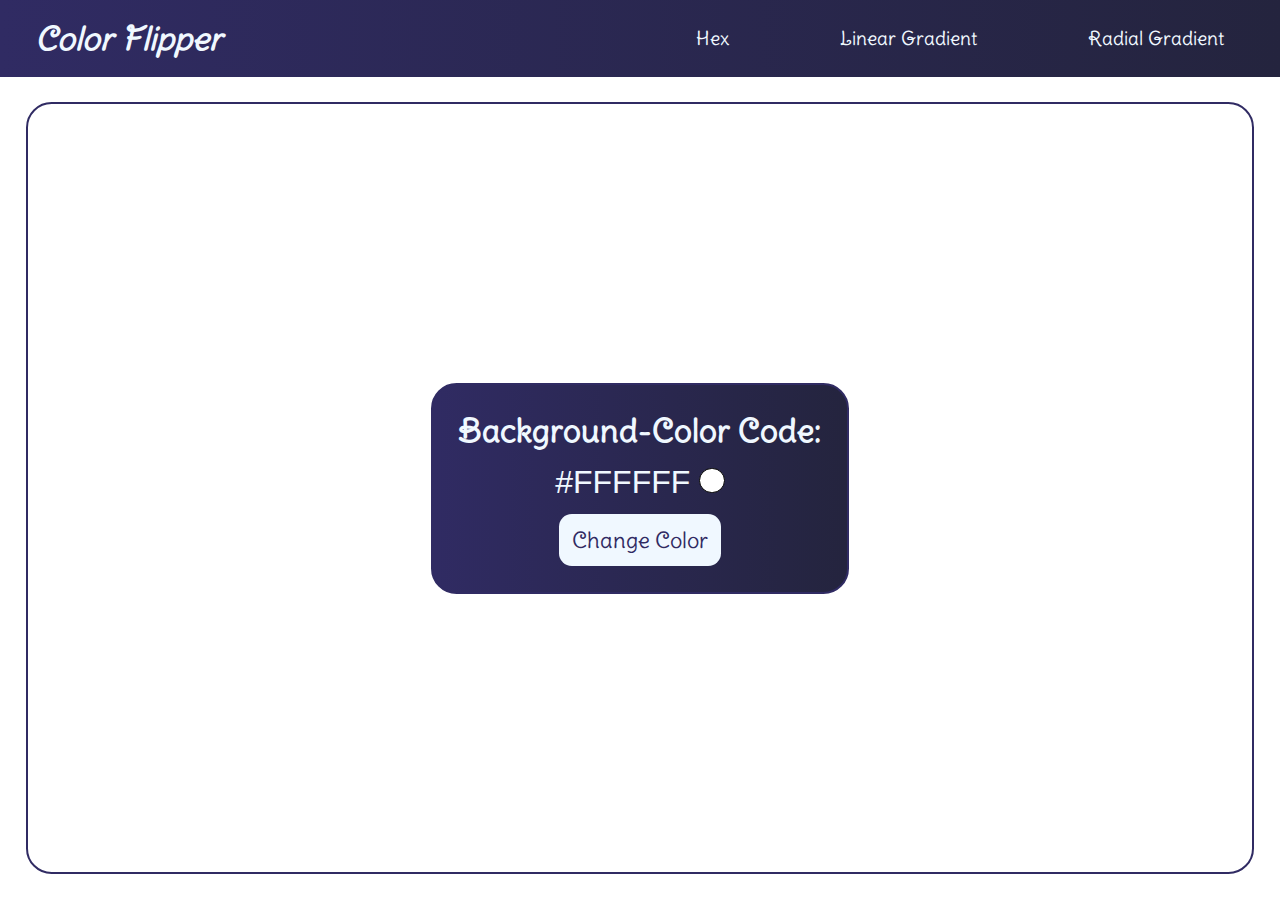
<file: Color flipper/Index.html>
<html lang="en">

<head>
    <meta charset="UTF-8">
    <meta name="viewport" content="width=device-width, initial-scale=1.0">

    <!--Font family style-->
    <link rel="preconnect" href="https://fonts.googleapis.com">
    <link rel="preconnect" href="https://fonts.gstatic.com" crossorigin>
    <link href="https://fonts.googleapis.com/css2?family=Delius+Swash+Caps&display=swap" rel="stylesheet">

    <!--Page style-->
    <link rel="stylesheet" href="Style.css">

    <link rel="icon" href="./icon.png">
    <title>Color Flipper</title>
</head>

<body id="body">

    <!--Nav Bar-->
    <header>
        <nav class="nav-bar" id="nav-bar">
            <h1>Color Flipper</h1>
            <ul class="nav-bar-contents">
                <li><a href="Index.html"><span>Hex</span></a></li>
                <li><a href="Linear.html"><span>Linear Gradient</span></a></li>
                <li><a href="Radial.html"><span>Radial Gradient</span></a></li>
            </ul>
        </nav>
    </header>

    <!--Hex color flipper-->
    <section class="bg-hex-display" id="bg-hex-display">
        <div class="bg-hex-value" id="bg-hex-value">
            <h2>Background-Color Code:</h2>
            <span>#FFFFFF&nbsp;<div></div></span>
            <button class="Change-btn-hex" id="Change-btn-hex"><span>Change Color</span></button>
        </div>
    </section>

    <!--Hex color flipper function-->
    <script src="Hex_function.js"></script>

</body>

</html>
</file>
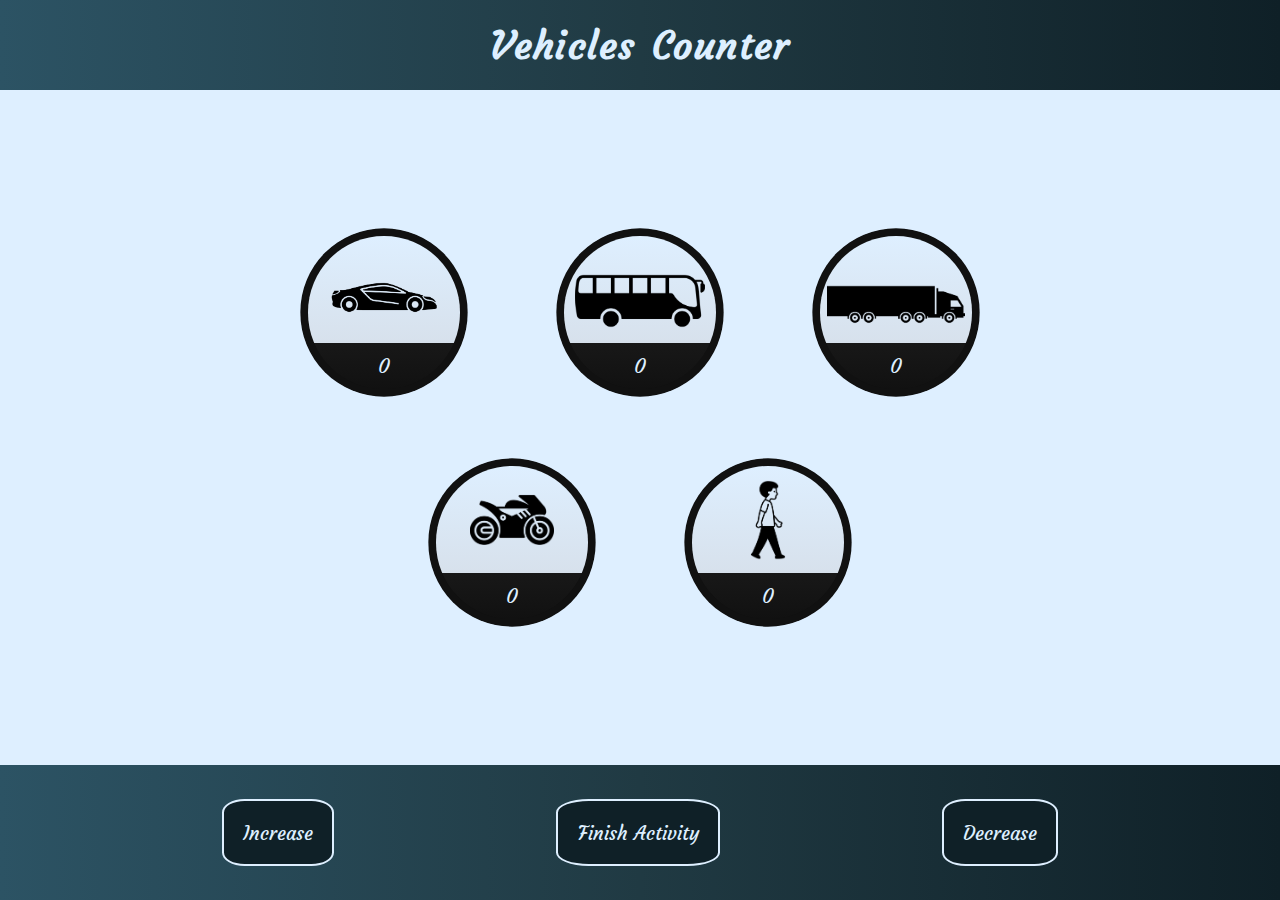
<file: Counter/Index.html>
<!DOCTYPE html>
<html lang="en">

<head>
    <meta charset="UTF-8">
    <meta name="viewport" content="width=device-width, initial-scale=1.0">

    <!--Font style-->
    <link rel="preconnect" href="https://fonts.googleapis.com">
    <link rel="preconnect" href="https://fonts.gstatic.com" crossorigin>
    <link href="https://fonts.googleapis.com/css2?family=Courgette&display=swap" rel="stylesheet">

    <!--Page styles-->
    <link rel="stylesheet" href="Style.css">

    <!--Icon for webpage-->
    <link rel="icon" href="./Images/Icon.png">
    <title>Counter</title>
</head>

<body>

    <!--Header displays the name of the app-->
    <header>
        <h1>Vehicles Counter</h1>
    </header>

    <!--Displays all the vehicles and its count-->
    <main>
        <div class="all-vehicles">
            <div class="container-outer" data-vehicle-selected="false" data-vehicle-type="car">
                <div class="container-inner" id="summa">
                    <div class="vehicle-type-display">
                        <img src="./Images/car_black.png" alt="car">
                    </div>
                    <div class="vehicle-count-display">
                        0
                    </div>
                </div>
                <svg xmlns="http://www.w3.org/2000/svg" version="1.1">
                    <defs>
                        <linearGradient id="Gradientgreen">
                            <stop offset="0%" stop-color="#1DB954" />
                            <stop offset="50%" stop-color="#57C84D" />
                            <stop offset="100%" stop-color="#50C878" />
                        </linearGradient>
                    </defs>
                    <circle cx="50%" cy="50%" r="7.5vw" stroke-linecap="round" />
                </svg>
            </div>
            <div class="container-outer" data-vehicle-selected="false" data-vehicle-type="bus">
                <div class="container-inner">
                    <div class="vehicle-type-display">
                        <img src="./Images/bus_black.png" alt="bus">
                    </div>
                    <div class="vehicle-count-display">
                        0
                    </div>
                </div>
                <svg xmlns="http://www.w3.org/2000/svg" version="1.1">
                    <defs>
                        <linearGradient id="Gradientgreen">
                            <stop offset="0%" stop-color="#1DB954" />
                            <stop offset="50%" stop-color="#57C84D" />
                            <stop offset="100%" stop-color="#50C878" />
                        </linearGradient>
                    </defs>
                    <circle cx="50%" cy="50%" r="7.5vw" stroke-linecap="round" />
                </svg>
            </div>
            <div class="container-outer" data-vehicle-selected="false" data-vehicle-type="truck">
                <div class="container-inner">
                    <div class="vehicle-type-display">
                        <img src="./Images/truck_black.png" alt="truck">
                    </div>
                    <div class="vehicle-count-display">
                        0
                    </div>
                </div>
                <svg xmlns="http://www.w3.org/2000/svg" version="1.1">
                    <defs>
                        <linearGradient id="Gradientgreen">
                            <stop offset="0%" stop-color="#1DB954" />
                            <stop offset="50%" stop-color="#57C84D" />
                            <stop offset="100%" stop-color="#50C878" />
                        </linearGradient>
                    </defs>
                    <circle cx="50%" cy="50%" r="7.5vw" stroke-linecap="round" />
                </svg>
            </div>
            <div class="container-outer" data-vehicle-selected="false" data-vehicle-type="bike">
                <div class="container-inner">
                    <div class="vehicle-type-display">
                        <img src="./Images/bike_black.png" alt="bike">
                    </div>
                    <div class="vehicle-count-display">
                        0
                    </div>
                </div>
                <svg xmlns="http://www.w3.org/2000/svg" version="1.1">
                    <defs>
                        <linearGradient id="Gradientgreen">
                            <stop offset="0%" stop-color="#1DB954" />
                            <stop offset="50%" stop-color="#57C84D" />
                            <stop offset="100%" stop-color="#50C878" />
                        </linearGradient>
                    </defs>
                    <circle cx="50%" cy="50%" r="7.5vw" stroke-linecap="round" />
                </svg>
            </div>
            <div class="container-outer" data-vehicle-selected="false" data-vehicle-type="man">
                <div class="container-inner">
                    <div class="vehicle-type-display">
                        <img src="./Images/man_black.png" alt="man">
                    </div>
                    <div class="vehicle-count-display">
                        0
                    </div>
                </div>
                <svg xmlns="http://www.w3.org/2000/svg" version="1.1">
                    <defs>
                        <linearGradient id="Gradientgreen">
                            <stop offset="0%" stop-color="#1DB954" />
                            <stop offset="50%" stop-color="#57C84D" />
                            <stop offset="100%" stop-color="#50C878" />
                        </linearGradient>
                    </defs>
                    <circle cx="50%" cy="50%" r="7.5vw" stroke-linecap="round" />
                </svg>
            </div>
        </div>
    </main>

    <!--Displays all the buttons-->
    <section class="all-buttons">
        <button class="button increase"><span>Increase</span></button>
        <button class="button reset"><span>Finish Activity</span></button>
        <button class="button decrease"><span>Decrease</span></button>
    </section>

    <!--Displays the table, which contains vehicle icon, vehicle name, and its count-->
    <section class="session-end-display">
        <table class="table">
            <tr>
                <th>
                    <h2>VEHICLE TYPE</h2>
                </th>
                <th>
                    <h2>VEHICLE NAME</h2>
                </th>
                <th>
                    <h2>VEHICLE COUNT</h2>
                </th>
            </tr>
            <tr class="vehicle-table-display">
                <td><img src="./Images/car_white.png" alt="" width="20%" height="auto"></td>
                <td>Car</td>
                <td>0</td>
            </tr>
            <tr class="vehicle-table-display">
                <td><img src="./Images/bus_white.png" alt="" width="25%" height="auto"></td>
                <td>Bus</td>
                <td>0</td>
            </tr>
            <tr class="vehicle-table-display">
                <td><img src="./Images/truck_white.png" alt="" width="25%" height="auto"></td>
                <td>Truck</td>
                <td>0</td>
            </tr>
            <tr class="vehicle-table-display">
                <td><img src="./Images/bike_white.png" alt="" width="15%" height="auto"></td>
                <td>Bike</td>
                <td>0</td>
            </tr>
            <tr class="vehicle-table-display">
                <td><img src="./Images/man_white.png" alt="" width="15%" height="auto"></td>
                <td>People</td>
                <td>0</td>
            </tr>
        </table>
        <button class="close-btn"><span>close</span></button>
    </section>
    <script src="function.js"></script>
</body>

</html>
</file>
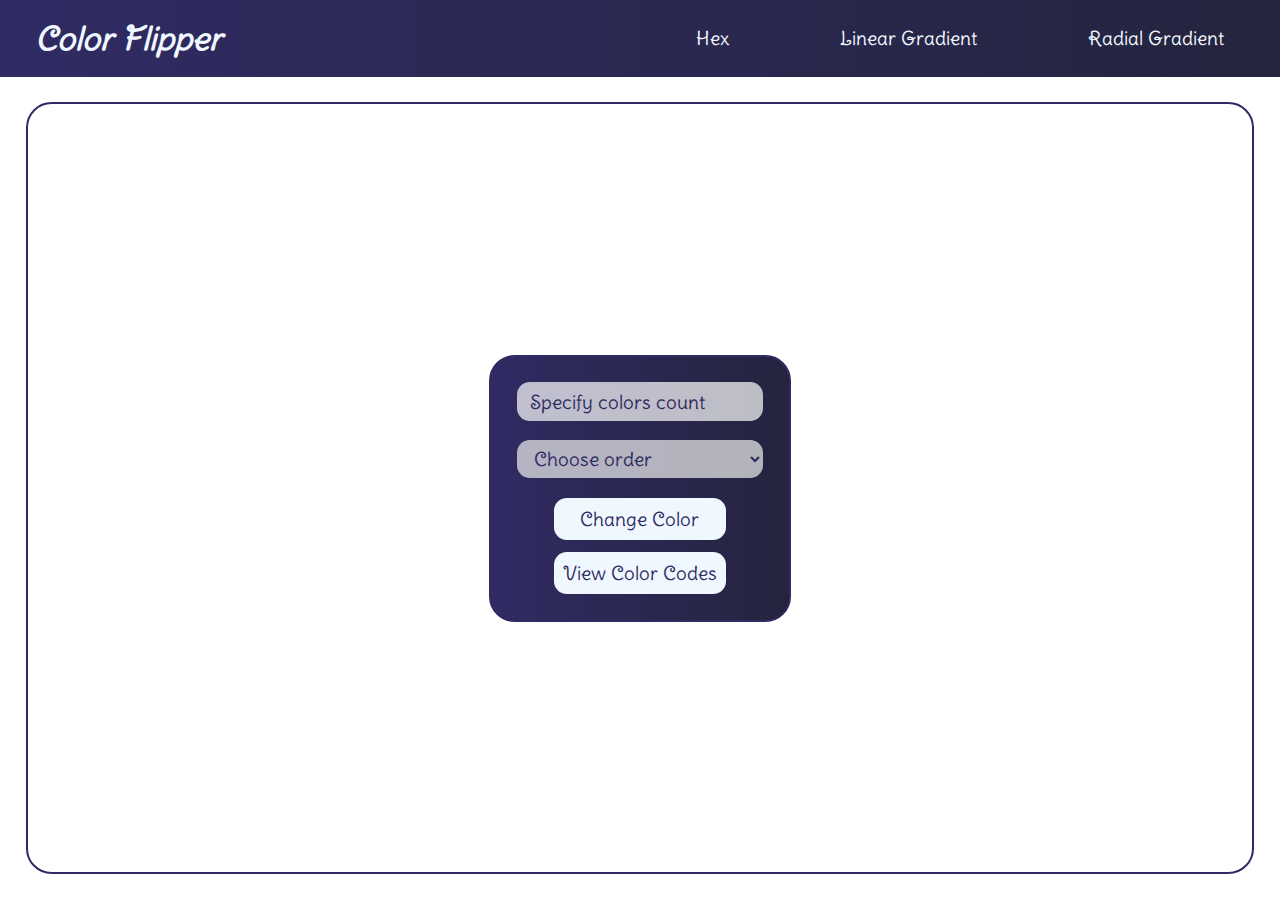
<file: Color flipper/Linear.html>
<html lang="en">

<head>
    <meta charset="UTF-8">
    <meta name="viewport" content="width=device-width, initial-scale=1.0">

    <!--Font family style-->
    <link rel="preconnect" href="https://fonts.googleapis.com">
    <link rel="preconnect" href="https://fonts.gstatic.com" crossorigin>
    <link href="https://fonts.googleapis.com/css2?family=Delius+Swash+Caps&display=swap" rel="stylesheet">

    <!--Page style-->
    <link rel="stylesheet" href="Style.css">
    <title>Color Flipper</title>
</head>

<body id="body">

    <!--Nav Bar-->
    <header>
        <nav class="nav-bar" id="nav-bar">
            <h1>Color Flipper</h1>
            <ul class="nav-bar-contents">
                <li><a href="Index.html"><span>Hex</span></a></li>
                <li><a href="Linear.html"><span>Linear Gradient</span></a></li>
                <li><a href="Radial.html"><span>Radial Gradient</span></a></li>
            </ul>
        </nav>
    </header>

    <!--Linear gradient color flipper-->
    <section class="bg-lin-display" id="bg-lin-display">
        <div class="bg-lin-value" id="bg-lin-value">
            <div class="input-field-lin">
                <input class="colors-count-lin" id="colors-count-lin" type="number" placeholder="Specify colors count">
                <span id="lin-err-msg-1"></span>
                <select name="order" class="colors-order-lin" id="colors-order-lin">
                    <option value="" selected disabled hidden>Choose order</option>
                    <option value="to right">Left to Right</option>
                    <option value="to left">Right to Left</option>
                    <option value="to bottom">Top to Bottom</option>
                    <option value="to top">Bottom to Top</option>
                </select><span id="lin-err-msg-2"></span>
            </div>
            <button class="Change-btn-lin" id="Change-btn-lin"><span>Change Color</span></button>
            <button class="Change-btn-lin" id="view-btn-lin"><span>View Color Codes</span></button>
        </div>
    </section>

    <!--Linear gradient color display-->
    <section class="display-codes-lin" id="display-codes-lin">
        <h2>Background-Color Code:</h2>
        <div class="codes-div-lin" id="codes-div-lin">
            <span>None</span>
        </div>
        <button class="Change-btn-lin" id="close-btn-lin"><span>Close</span></button>
    </section>

    <!--Linear gradient color flipper function-->
    <script src="Linear_function.js"></script>

</body>

</html>
</file>
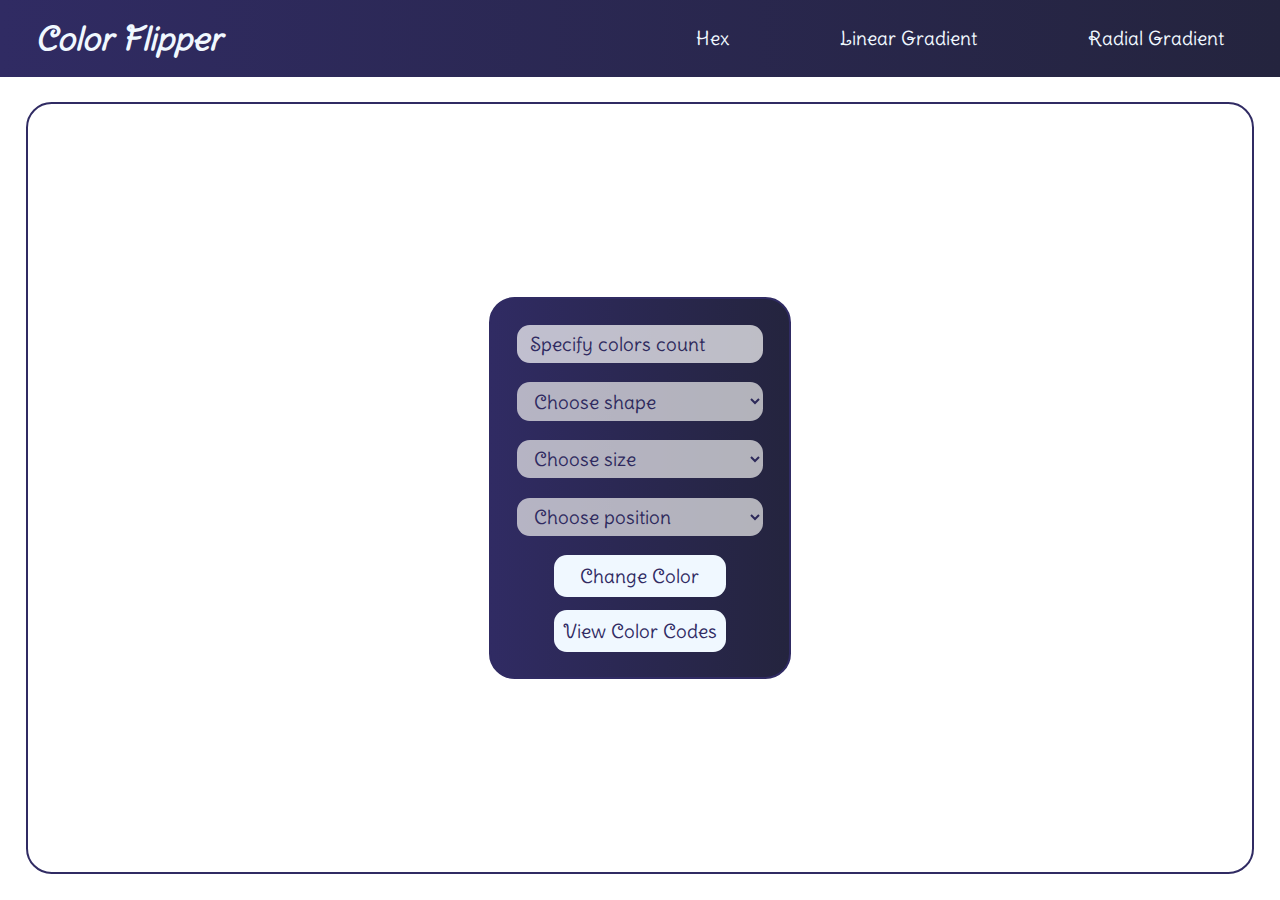
<file: Color flipper/Radial.html>
<html lang="en">

<head>
    <meta charset="UTF-8">
    <meta name="viewport" content="width=device-width, initial-scale=1.0">

    <!--Font family style-->
    <link rel="preconnect" href="https://fonts.googleapis.com">
    <link rel="preconnect" href="https://fonts.gstatic.com" crossorigin>
    <link href="https://fonts.googleapis.com/css2?family=Delius+Swash+Caps&display=swap" rel="stylesheet">

    <!--Page style-->
    <link rel="stylesheet" href="Style.css">
    <title>Color Flipper</title>
</head>

<body>

    <!--Nav Bar-->
    <header>
        <nav class="nav-bar" id="nav-bar">
            <h1>Color Flipper</h1>
            <ul class="nav-bar-contents">
                <li><a href="Index.html"><span>Hex</span></a></li>
                <li><a href="Linear.html"><span>Linear Gradient</span></a></li>
                <li><a href="Radial.html"><span>Radial Gradient</span></a></li>
            </ul>
        </nav>
    </header>

    <!--Radial gradient color flipper-->
    <section class="bg-rad-display" id="bg-rad-display">
        <div class="bg-rad-value" id="bg-rad-value">
            <div class="input-field-rad">
                <input class="colors-count-rad" id="colors-count-rad" type="number" placeholder="Specify colors count">
                <span id="rad-err-msg-1"></span>

                <select name="order" class="colors-shape-rad" id="colors-shape-rad">
                    <option value="" selected disabled hidden>Choose shape</option>
                    <option value="circle">Circle</option>
                    <option value="ellipse">Ellipse</option>
                </select><span id="rad-err-msg-2"></span>

                <select name="order" class="colors-shape-rad" id="colors-size-rad">
                    <option value="" selected disabled hidden>Choose size</option>
                    <option value="farthest-corner">Farthest corner</option>
                    <option value="closest-side">Closest side</option>
                    <option value="closest-corner">Closest corner</option>
                    <option value="farthest-side">Farthest side</option>
                </select><span id="rad-err-msg-3"></span>

                <select name="order" class="colors-shape-rad" id="colors-position-rad">
                    <option value="" selected disabled hidden>Choose position</option>
                    <option value="at center">Center</option>
                    <option value="at top">Top</option>
                    <option value="at bottom">Bottom</option>
                    <option value="at left">Left</option>
                    <option value="at right">Right</option>
                    <option value="at top left">Top left</option>
                    <option value="at top right">Top right</option>
                    <option value="at bottom left">Bottom left</option>
                    <option value="at bottom right">Bottom right</option>
                </select><span id="rad-err-msg-4"></span>
            </div>
            <button class="Change-btn-rad" id="Change-btn-rad"><span>Change Color</span></button>
            <button class="Change-btn-rad" id="view-btn-rad"><span>View Color Codes</span></button>
        </div>
    </section>

    <!--Radial gradient color display-->
    <section class="display-codes-rad" id="display-codes-rad">
        <h2>Background-Color Code:</h2>
        <div class="codes-div-rad" id="codes-div-rad">
            <span>None</span>
        </div>
        <button class="Change-btn-rad" id="close-btn-rad"><span>Close</span></button>
    </section>

    <!--Linear gradient color flipper function-->
    <script src="Radial_function.js"></script>
</body>

</html>
</file>
<file: Color flipper/Style.css>
/* Common styling for all pages*/
* {
    margin: 0px;
    padding: 0px;
    box-sizing: border-box;
    font-family: "Delius Swash Caps", serif;
}

body {
    overflow: hidden;
}

header {
    position: sticky;
    top: 0%;
    left: 0%;
}

header {
    height: 6vw;
    background-image: linear-gradient(to right, #302b63, #24243e);
    color: aliceblue;
}

.nav-bar {
    display: flex;
    height: inherit;
    justify-content: space-between;
}

.nav-bar>h1 {
    width: 20vw;
    display: flex;
    justify-content: center;
    align-items: center;
    font-style: italic;
    font-size: 2.5vw;
}

.nav-bar-contents {
    width: 50vw;
    display: flex;
    list-style-type: none;
    justify-content: space-around;
    align-items: center;
    font-size: 1.5vw;
}

.nav-bar-contents>li>a {
    text-decoration: none;
    color: inherit;
    position: relative;
    display: block;
    overflow: hidden;
    padding: 0.5vw;
}

.nav-bar-contents>li>a>span {
    position: relative;
    z-index: 1;
}

.nav-bar-contents>li>a::before {
    content: '';
    width: 100%;
    height: 50%;
    left: 0%;
    top: -60%;
    background-color: aliceblue;
    position: absolute;
    border-radius: 50% 50% 0% 0%;
    z-index: 0;
}

.nav-bar-contents>li>a::after {
    content: '';
    width: 100%;
    height: 50%;
    left: 0%;
    bottom: -60%;
    background-color: aliceblue;
    position: absolute;
    border-radius: 0% 0% 50% 50%;
    z-index: 0;
}

.nav-bar-contents>li:hover, .nav-bar-contents>li:focus-within {
    color: #24243e;
    text-shadow: 0px 0px 0.5px #302b63;
    transition: color 0.1s ease-out 0.1s;
}

.nav-bar-contents>li>a:hover::before, .nav-bar-contents>li>a:focus::before {
    top: 0%;
    transition: top 0.2s ease-out;
}

.nav-bar-contents>li>a:hover::after, .nav-bar-contents>li>a:focus::after {
    bottom: 0%;
    transition: bottom 0.2s ease-out;
}




/* Styling for Hex color flipper*/
.bg-hex-display {
    margin: 2vw;
    width: 96vw;
    height: calc(100vh - 10vw);
    background-color: #ffffff;
    border: 2px solid #302b63;
    border-radius: 2vw;
    display: flex;
    flex-direction: column;
    justify-content: center;
    align-items: center;
}

.bg-hex-value {
    display: flex;
    justify-content: center;
    align-items: center;
    flex-direction: column;
    gap: 1vw;
    background-image: linear-gradient(to right, #302b63, #24243e);
    border: 2px solid #302b63;
    border-radius: 2vw;
    padding: 2vw;
    color: aliceblue;
}

.bg-hex-value>h2 {
    font-size: 2.5vw;
}

.bg-hex-value>span {
    font-size: 2.5vw;
    font-family: 'Franklin Gothic Medium', 'Arial Narrow', Arial, sans-serif;
}

.bg-hex-value>span>div {
    width: 2vw;
    height: 2vw;
    display: inline-block;
    background-color: #ffffff;
    border-radius: 100%;
    border: 1px solid black;
}

.Change-btn-hex {
    position: relative;
    padding: 1vw;
    border: 1px aliceblue;
    outline: none;
    font-size: 1.7vw;
    border-radius: 1vw;
    background-color: aliceblue;
    overflow: hidden;
    color: #302b63;
}

.Change-btn-hex>span {
    position: relative;
    z-index: 1;
}

.Change-btn-hex::before {
    content: '';
    position: absolute;
    top: -30%;
    left: -10%;
    width: 0%;
    height: 300%;
    background-color: #302b63;
    border-radius: 100%;
}

.Change-btn-hex::after {
    content: '';
    position: absolute;
    top: -30%;
    right: -10%;
    width: 0%;
    height: 300%;
    background-color: #302b63;
    border-radius: 100%;
}

.Change-btn-hex:hover::before, .Change-btn-hex:focus::before {
    animation: btn-hover 0.3s ease-in-out forwards;
}

.Change-btn-hex:hover::after, .Change-btn-hex:focus::after {
    animation: btn-hover 0.3s ease-in-out forwards;
}

.Change-btn-hex:hover, .Change-btn-hex:focus {
    transition: color 0.1s ease-out 0.1s;
    color: aliceblue;
    box-shadow: 0px 0px 5px aliceblue;
}

@keyframes btn-hover {
    0% {
        width: 0%;
        height: 150%;
    }

    100% {
        width: 100%;
        height: 150%;
    }
}




/* Styling for Linear gradient color flipper*/
.bg-lin-display {
    margin: 2vw;
    width: 96vw;
    height: calc(100vh - 10vw);
    background-color: #ffffff;
    border: 2px solid #302b63;
    border-radius: 2vw;
    display: flex;
    flex-direction: column;
    justify-content: center;
    align-items: center;
}

.bg-lin-value {
    display: flex;
    justify-content: space-between;
    align-items: center;
    flex-direction: column;
    gap: 1vw;
    background-image: linear-gradient(to right, #302b63, #24243e);
    border: 2px solid #302b63;
    border-radius: 2vw;
    padding: 2vw;
    color: aliceblue;
}

.Change-btn-lin {
    width: 70%;
    position: relative;
    padding: 0.7vw;
    border: 1px aliceblue;
    outline: none;
    font-size: 1.5vw;
    border-radius: 1vw;
    background-color: aliceblue;
    overflow: hidden;
    color: #302b63;
}

.Change-btn-lin>span {
    position: relative;
    z-index: 1;
    white-space: nowrap;
}

.Change-btn-lin::before {
    content: '';
    position: absolute;
    top: -30%;
    left: -10%;
    width: 0%;
    height: 300%;
    background-color: #302b63;
    border-radius: 100%;
}

.Change-btn-lin::after {
    content: '';
    position: absolute;
    top: -30%;
    right: -10%;
    width: 0%;
    height: 300%;
    background-color: #302b63;
    border-radius: 100%;
}

.Change-btn-lin:hover::before, .Change-btn-lin:focus::before {
    animation: btn-hover 0.3s ease-in-out forwards;
}

.Change-btn-lin:hover::after, .Change-btn-lin:focus::after {
    animation: btn-hover 0.3s ease-in-out forwards;
}

.Change-btn-lin:hover, .Change-btn-lin:focus {
    transition: color 0.1s ease-out 0.1s;
    color: aliceblue;
    box-shadow: 0px 0px 5px aliceblue;
}

@keyframes btn-hover {
    0% {
        width: 0%;
        height: 150%;
    }

    100% {
        width: 100%;
        height: 150%;
    }
}

.input-field-lin {
    display: flex;
    flex-direction: column;
    width: 100%;
    gap: 1vw;
}

.colors-count-lin {
    width: 100%;
    height: 3vw;
    border: none;
    border-radius: 1vw;
    padding: 1vw;
    padding-right: 3vw;
    font-size: 1.5vw;
    color: #302b63;
    opacity: 70%;
    transition: opacity 0.3s;
}

:is(.colors-count-lin, .colors-order-lin)+span {
    color: tomato;
    margin-top: -0.5vw;
    height: fit-content;
    width: fit-content;
}

:is(.colors-count-lin, .colors-order-lin):focus {
    outline: 0;
    opacity: 100%;
    transition: opacity 0.3s;
}

.colors-order-lin{
    width: 100%;
    height: 3vw;
    border: none;
    border-radius: 1vw;
    padding-left: 1vw;
    font-size: 1.5vw;
    color: #302b63;
    opacity: 70%;
    transition: opacity 0.3s;
}

.colors-count-lin::placeholder {
    font-size: 1.5vw;
    color: #302b63;
}

/* Chrome, Safari, Edge, Opera */
input::-webkit-outer-spin-button,
input::-webkit-inner-spin-button {
    -webkit-appearance: none;
    margin: 0;
}

/* Firefox */
input[type=number] {
    -moz-appearance: textfield;
}

.display-codes-lin {
    width: 100vw;
    height: 100vh;
    background-color: aliceblue;
    z-index: 2;
    position: fixed;
    top: 0%;
    left: 0%;
    display: none;
    flex-direction: column;
    justify-content: center;
    align-items: center;
}

.display-codes-lin>h2 {
    width: 40vw;
    font-size: 2.5vw;
    padding: 1vw;
    color: aliceblue;
    text-align: center;
    border-radius: 1vw 1vw 0vw 0vw;
    border: 2px solid #24243e;
    background-color: #302b63;
}

.codes-div-lin {
    width: 40vw;
    max-height: 40vh;
    overflow-y: auto;
    display: flex;
    flex-direction: column;
    background-color: #302b63;
    border-radius: 0vw 0vw 1vw 1vw;
    border: 2px solid #24243e;
}


.codes-div-lin>span {
    font-size: 2.5vw;
    padding: 0.5vw;
    font-family: 'Franklin Gothic Medium', 'Arial Narrow', Arial, sans-serif;
    text-align: center;
    background-color: rgba(240, 248, 255, 0.50);
}

.codes-div-lin>span>div {
    width: 2vw;
    height: 2vw;
    display: inline-block;
    border-radius: 100%;
    border: 1px solid black;
}

/* Hide scrollbar for Chrome, Safari and Opera */
.codes-div-lin::-webkit-scrollbar {
    display: none;
}

/* Hide scrollbar for IE, Edge and Firefox */
.codes-div-lin {
    -ms-overflow-style: none;
    /* IE and Edge */
    scrollbar-width: none;
    /* Firefox */
}

#close-btn-lin {
    margin-top: 1vw;
    width: 20vw;
}




/* Styling for Radial gradient color flipper*/
.bg-rad-display {
    margin: 2vw;
    width: 96vw;
    height: calc(100vh - 10vw);
    background-color: #ffffff;
    border: 2px solid #302b63;
    border-radius: 2vw;
    display: flex;
    flex-direction: column;
    justify-content: center;
    align-items: center;
}

.bg-rad-value {
    display: flex;
    justify-content: space-between;
    align-items: center;
    flex-direction: column;
    gap: 1vw;
    background-image: linear-gradient(to right, #302b63, #24243e);
    border: 2px solid #302b63;
    border-radius: 2vw;
    padding: 2vw;
    color: aliceblue;
}

.Change-btn-rad {
    width: 70%;
    position: relative;
    padding: 0.7vw;
    border: 1px aliceblue;
    outline: none;
    font-size: 1.5vw;
    border-radius: 1vw;
    background-color: aliceblue;
    overflow: hidden;
    color: #302b63;
}

.Change-btn-rad>span {
    position: relative;
    z-index: 1;
    white-space: nowrap;
}

.Change-btn-rad::before {
    content: '';
    position: absolute;
    top: -30%;
    left: -10%;
    width: 0%;
    height: 300%;
    background-color: #302b63;
    border-radius: 100%;
}

.Change-btn-rad::after {
    content: '';
    position: absolute;
    top: -30%;
    right: -10%;
    width: 0%;
    height: 300%;
    background-color: #302b63;
    border-radius: 100%;
}

.Change-btn-rad:hover::before, .Change-btn-rad:focus::before {
    animation: btn-hover 0.3s ease-in-out forwards;
}

.Change-btn-rad:hover::after, .Change-btn-rad:focus::after {
    animation: btn-hover 0.3s ease-in-out forwards;
}

.Change-btn-rad:hover, .Change-btn-rad:focus {
    transition: color 0.1s ease-out 0.1s;
    color: aliceblue;
    box-shadow: 0px 0px 5px aliceblue;
}

@keyframes btn-hover {
    0% {
        width: 0%;
        height: 150%;
    }

    100% {
        width: 100%;
        height: 150%;
    }
}

.input-field-rad {
    display: flex;
    flex-direction: column;
    width: 100%;
    gap: 1vw;
}

.colors-count-rad {
    width: 100%;
    height: 3vw;
    border: none;
    border-radius: 1vw;
    padding: 1vw;
    padding-right: 3vw;
    font-size: 1.5vw;
    color: #302b63;
    opacity: 70%;
    transition: opacity 0.3s;
}

:is(.colors-count-rad, .colors-shape-rad)+span {
    color: tomato;
    margin-top: -0.5vw;
    height: fit-content;
    width: fit-content;
}

:is(.colors-count-rad, .colors-shape-rad):focus {
    outline: 0;
    opacity: 100%;
    transition: opacity 0.3s;
}

.colors-shape-rad {
    width: 100%;
    height: 3vw;
    border: none;
    border-radius: 1vw;
    padding-left: 1vw;
    font-size: 1.5vw;
    color: #302b63;
    opacity: 70%;
    transition: opacity 0.3s;
}

.colors-count-rad::placeholder {
    font-size: 1.5vw;
    color: #302b63;
}

/* Chrome, Safari, Edge, Opera */
input::-webkit-outer-spin-button,
input::-webkit-inner-spin-button {
    -webkit-appearance: none;
    margin: 0;
}

/* Firefox */
input[type=number] {
    -moz-appearance: textfield;
}

.display-codes-rad {
    width: 100vw;
    height: 100vh;
    background-color: aliceblue;
    z-index: 2;
    position: fixed;
    top: 0%;
    left: 0%;
    display: none;
    flex-direction: column;
    justify-content: center;
    align-items: center;
}

.display-codes-rad>h2 {
    width: 40vw;
    font-size: 2.5vw;
    padding: 1vw;
    color: aliceblue;
    text-align: center;
    border-radius: 1vw 1vw 0vw 0vw;
    border: 2px solid #24243e;
    background-color: #302b63;
}

.codes-div-rad {
    width: 40vw;
    max-height: 40vh;
    overflow-y: auto;
    display: flex;
    flex-direction: column;
    background-color: #302b63;
    border-radius: 0vw 0vw 1vw 1vw;
    border: 2px solid #24243e;
}


.codes-div-rad>span {
    font-size: 2.5vw;
    padding: 0.5vw;
    font-family: 'Franklin Gothic Medium', 'Arial Narrow', Arial, sans-serif;
    text-align: center;
    background-color: rgba(240, 248, 255, 0.50);
}

.codes-div-rad>span>div {
    width: 2vw;
    height: 2vw;
    display: inline-block;
    border-radius: 100%;
    border: 1px solid black;
}

/* Hide scrollbar for Chrome, Safari and Opera */
.codes-div-rad::-webkit-scrollbar {
    display: none;
}

/* Hide scrollbar for IE, Edge and Firefox */
.codes-div-rad {
    -ms-overflow-style: none;
    /* IE and Edge */
    scrollbar-width: none;
    /* Firefox */
}

#close-btn-rad {
    margin-top: 1vw;
    width: 20vw;
}




/* Styling for mobile devices (potrait) */
@media screen and (orientation:portrait){

    header {
        width: 100vw;
        height: 8vh;
        background-image: linear-gradient(to right, #302b63, #24243e);
        color: aliceblue;
    }
    
    .nav-bar {
        display: flex;
        height: inherit;
        justify-content: space-between;
    }
    
    .nav-bar>h1 {
        width: 20vh;
        display: flex;
        justify-content: center;
        align-items: center;
        font-style: italic;
        font-size: 1.5vh;
    }
    
    .nav-bar-contents {
        width: 35vh;
        display: flex;
        list-style-type: none;
        justify-content: space-around;
        align-items: center;
        font-size: 1.2vh;
    }
    
    .nav-bar-contents>li>a {
        text-decoration: none;
        color: inherit;
        position: relative;
        display: block;
        overflow: hidden;
        padding: 0.3vh;
        z-index: 0;
    }


    .nav-bar-contents>li>a>span {
        color: aliceblue;
        position: static;
        z-index: 0;
    }
    
    .nav-bar-contents>li>a::before {
        display: none;
    }
    
    .nav-bar-contents>li>a::after {
        display: none;
    }


    .nav-bar-contents>li:hover, .nav-bar-contents>li:focus {
        opacity: 70%;
        color: aliceblue;
    }
    .nav-bar-contents>li>a:hover::before, .nav-bar-contents>li>a:focus::before {
        transition: none;
    }
    
    .nav-bar-contents>li>a:hover::after, .nav-bar-contents>li>a:focus::after {
        transition: none;
    }
    

    
    
    
    
    /* Styling for Hex color flipper*/
    .bg-hex-display {
        margin: 2vw;
        width: 96vw;
        height: calc(100dvh - 8vh - 4vw);
        background-color: #ffffff;
        border: 2px solid #302b63;
        border-radius: 2vw;
        display: flex;
        flex-direction: column;
        justify-content: center;
        align-items: center;
    }
    
    .bg-hex-value {
        display: flex;
        justify-content: center;
        align-items: center;
        flex-direction: column;
        gap: 2vh;
        background-image: linear-gradient(to right, #302b63, #24243e);
        border: 2px solid #302b63;
        border-radius: 2vw;
        padding: 2vw;
        color: aliceblue;
    }
    
    .bg-hex-value>h2 {
        font-size: 2.5vh;
    }
    
    .bg-hex-value>span {
        font-size: 2.5vh;
        font-family: 'Franklin Gothic Medium', 'Arial Narrow', Arial, sans-serif;
    }
    
    .bg-hex-value>span>div {
        width: 2vh;
        height: 2vh;
        display: inline-block;
        background-color: #ffffff;
        border-radius: 100%;
        border: 1px solid black;
    }
    
    .Change-btn-hex {
        position: relative;
        padding: 1vh;
        border: 1px aliceblue;
        outline: none;
        font-size: 1.7vh;
        border-radius: 1vw;
        background-color: aliceblue;
        overflow: hidden;
        color: #302b63;
    }
    
    .Change-btn-hex>span {
        position: relative;
        z-index: 0;
    }
     
    .Change-btn-hex::before{
        display: none;
    }
    .Change-btn-hex::after{
        display: none;
    }
    .Change-btn-hex:hover::before, .Change-btn-hex:focus::before {
        animation: none;
    }
    
    .Change-btn-hex:hover::after, .Change-btn-hex:focus::after {
        animation: none;
    }
    
    .Change-btn-hex:hover, .Change-btn-hex:focus-within {
        transition: color 0.1s ease-out 0.1s;
        color: aliceblue;
        background-color: #302b63;
        box-shadow: 0px 0px 5px aliceblue;
    }

    
    @keyframes btn-hover {
        0% {
            width: 0%;
            height: 150%;
        }
    
        100% {
            width: 100%;
            height: 150%;
        }
    }
    
    
    
    
    /* Styling for Linear gradient color flipper*/
    .bg-lin-display {
        margin: 2vw;
        width: 96vw;
        height: calc(100dvh - 8vh - 4vw);
        background-color: #ffffff;
        border: 2px solid #302b63;
        border-radius: 2vw;
        display: flex;
        flex-direction: column;
        justify-content: center;
        align-items: center;
    }
    
    .bg-lin-value {
        display: flex;
        justify-content: space-between;
        align-items: center;
        flex-direction: column;
        gap: 3vw;
        background-image: linear-gradient(to right, #302b63, #24243e);
        border: 2px solid #302b63;
        border-radius: 2vw;
        padding: 2vh;
        color: aliceblue;
    }
    
    .Change-btn-lin {
        width: 70%;
        position: relative;
        padding: 1vh;
        border: 1px aliceblue;
        outline: none;
        font-size: 2vh;
        border-radius: 1vw;
        background-color: aliceblue;
        overflow: hidden;
        color: #302b63;
    }
    
    .Change-btn-lin>span {
        position: relative;
        z-index: 0;
        white-space: nowrap;
    }

    .Change-btn-lin::before{
        display: none;
    }

    .Change-btn-lin::after{
        display: none;
    }

    .Change-btn-lin:hover::before, .Change-btn-lin:focus::before {
        animation: none;
    }
    
    .Change-btn-lin:hover::after, .Change-btn-lin:focus::after  {
        animation: none;
    }
    
    .Change-btn-lin:hover, .Change-btn-lin:focus {
        transition: color 0.1s ease-out 0.1s;
        color: aliceblue;
        background-color: #302b63;
        box-shadow: 0px 0px 5px aliceblue;
    }
    
    @keyframes btn-hover {
        0% {
            width: 0%;
            height: 150%;
        }
    
        100% {
            width: 100%;
            height: 150%;
        }
    }
    
    .input-field-lin {
        display: flex;
        flex-direction: column;
        width: 30vh;
        gap: 2vh;
    }
    
    .colors-count-lin {
        width: 100%;
        height: 3.5vh;
        border: none;
        border-radius: 1vw;
        padding: 1vh;
        padding-right: 3vh;
        font-size: 2vh;
        color: #302b63;
        opacity: 70%;
        transition: opacity 0.3s;
    }
    
    :is(.colors-count-lin, .colors-order-lin)+span {
        color: tomato;
        margin-top: -0.5vh;
        height: fit-content;
        width: fit-content;
        font-size: 1.5vh;
    }
    
    :is(.colors-count-lin, .colors-order-lin):focus {
        outline: 0;
        opacity: 100%;
        transition: opacity 0.3s;
    }
    
    .colors-order-lin{
        width: 100%;
        height: 3.5vh;
        border: none;
        border-radius: 1vw;
        padding-left: 1vh;
        font-size: 2vh;
        color: #302b63;
        opacity: 70%;
        transition: opacity 0.3s;
    }
    
    .colors-count-lin::placeholder {
        font-size: 2vh;
        color: #302b63;
    }
    
    /* Chrome, Safari, Edge, Opera */
    input::-webkit-outer-spin-button,
    input::-webkit-inner-spin-button {
        -webkit-appearance: none;
        margin: 0;
    }
    
    /* Firefox */
    input[type=number] {
        -moz-appearance: textfield;
    }
    
    .display-codes-lin>h2 {
        width: 40vh;
        font-size: 2.5vh;
        padding: 2vh;
        color: aliceblue;
        text-align: center;
        border-radius: 1vw 1vw 0vw 0vw;
        border: 2px solid #24243e;
        background-color: #302b63;
    }
    
    .codes-div-lin {
        width: 40vh;
        max-height: 50vh;
        overflow-y: auto;
        display: flex;
        flex-direction: column;
        background-color: #302b63;
        border-radius: 0vw 0vw 1vw 1vw;
        border: 2px solid #24243e;
    }
    
    
    .codes-div-lin>span {
        font-size: 2.5vh;
        padding: 1vh;
        font-family: 'Franklin Gothic Medium', 'Arial Narrow', Arial, sans-serif;
        text-align: center;
        background-color: rgba(240, 248, 255, 0.50);
    }
    
    .codes-div-lin>span>div {
        width: 2vh;
        height: 2vh;
        display: inline-block;
        border-radius: 100%;
        border: 1px solid black;
    }
    
    #close-btn-lin {
        margin-top: 2vh;
        width: 20vh;
        font-size: 1.5vh;
    }
    
    
    
    
    /* Styling for Radial gradient color flipper*/
    .bg-rad-display {
        margin: 2vw;
        width: 96vw;
        height: calc(100dvh - 8vh - 4vw);
        background-color: #ffffff;
        border: 2px solid #302b63;
        border-radius: 2vw;
        display: flex;
        flex-direction: column;
        justify-content: center;
        align-items: center;
    }
    
    .bg-rad-value {
        display: flex;
        justify-content: space-between;
        align-items: center;
        flex-direction: column;
        gap: 3vh;
        background-image: linear-gradient(to right, #302b63, #24243e);
        border: 2px solid #302b63;
        border-radius: 2vw;
        padding: 2vh;
        color: aliceblue;
    }
    
    .Change-btn-rad {
        width: 70%;
        position: relative;
        padding: 0.7vh;
        border: 1px aliceblue;
        outline: none;
        font-size: 2vh;
        border-radius: 1vw;
        background-color: aliceblue;
        overflow: hidden;
        color: #302b63;
    }
    
    .Change-btn-rad>span {
        position: relative;
        z-index: 0;
        white-space: nowrap;
    }

    .Change-btn-rad::before{
        display: none;
    }

    .Change-btn-rad::after{
        display: none;
    }

    .Change-btn-rad:hover::before, .Change-btn-rad:focus::before {
        animation: none;
    }
    
    .Change-btn-rad:hover::after, .Change-btn-rad:focus::after {
        animation: none;
    }
    
    .Change-btn-rad:hover, .Change-btn-rad:focus {
        transition: color 0.1s ease-out 0.1s;
        color: aliceblue;
        background-color: #302b63;
        box-shadow: 0px 0px 5px aliceblue;
    }
    
    @keyframes btn-hover {
        0% {
            width: 0%;
            height: 150%;
        }
    
        100% {
            width: 100%;
            height: 150%;
        }
    }
    
    .input-field-rad {
        display: flex;
        flex-direction: column;
        width: 30vh;
        gap: 1.5vh;
    }
    
    .colors-count-rad {
        width: 100%;
        height: 3vh;
        border: none;
        border-radius: 1vw;
        padding: 1vh;
        padding-right: 3vh;
        font-size: 2vh;
        color: #302b63;
        opacity: 70%;
        transition: opacity 0.3s;
    }
    
    :is(.colors-count-rad, .colors-shape-rad)+span {
        color: tomato;
        margin-top: -0.5vh;
        height: fit-content;
        width: fit-content;
        font-size: 1.5vh;
    }
    
    :is(.colors-count-rad, .colors-shape-rad):focus {
        outline: 0;
        opacity: 100%;
        transition: opacity 0.3s;
    }
    
    .colors-shape-rad {
        width: 100%;
        height: 3vh;
        border: none;
        border-radius: 1vw;
        padding-left: 1vh;
        font-size: 2vh;
        color: #302b63;
        opacity: 70%;
        transition: opacity 0.3s;
    }
    
    .colors-count-rad::placeholder {
        font-size: 2vh;
        color: #302b63;
    }

    .display-codes-rad>h2 {
        width: 40vh;
        font-size: 2.5vh;
        padding: 2vh;
        color: aliceblue;
        text-align: center;
        border-radius: 1vw 1vw 0vw 0vw;
        border: 2px solid #24243e;
        background-color: #302b63;
    }
    
    .codes-div-rad {
        width: 40vh;
        max-height: 50vh;
        overflow-y: auto;
        display: flex;
        flex-direction: column;
        background-color: #302b63;
        border-radius: 0vw 0vw 1vw 1vw;
        border: 2px solid #24243e;
    }
    
    
    .codes-div-rad>span {
        font-size: 2.5vh;
        padding: 1vh;
        font-family: 'Franklin Gothic Medium', 'Arial Narrow', Arial, sans-serif;
        text-align: center;
        background-color: rgba(240, 248, 255, 0.50);
    }
    
    .codes-div-rad>span>div {
        width: 2vh;
        height: 2vh;
        display: inline-block;
        border-radius: 100%;
        border: 1px solid black;
    }
    
    
    #close-btn-rad {
        margin-top: 3vh;
        width: 20vh;
        font-size: 2vh;
    }
}
</file>
<file: Counter/Style.css>
* {
    margin: 0px;
    padding: 0px;
    box-sizing: border-box;
}

/* Styling for portrait devices*/
body {
    width: 100vw;
    height: 100dvh;
    font-family: "Courgette", serif;
    display: flex;
    flex-direction: column;
    align-items: center;
    justify-content: space-between;
}

header {
    width: 100vw;
    height: 10dvh;
    display: flex;
    justify-content: center;
    align-items: center;
    background-image: linear-gradient(to left, #0F2027, #203A43, #2C5364);
    color: rgb(222, 239, 255);
    font-size: 1.5vw;
    letter-spacing: 0.1vw;
    word-spacing: 0.2vw;
}

main {
    width: 100vw;
    height: 75dvh;
    display: flex;
    justify-content: center;
    align-items: center;
    background-color: rgb(222, 239, 255);
}

.all-vehicles {
    width: fit-content;
    height: fit-content;
    justify-self: center;
    align-self: center;
    display: grid;
    grid-template-columns: repeat(13, 5vw);
    grid-template-rows: repeat(13, 3vw);
    justify-content: space-around;
}

.container-outer {
    width: 15vw;
    height: 15vw;
    position: relative;
    border-radius: 50%;
    z-index: 1;
}

.container-outer:nth-of-type(1) {
    grid-row: 2/7;
    grid-column: 2/5;
}

.container-outer:nth-of-type(2) {
    grid-row: 2/7;
    grid-column: 6/9;
}

.container-outer:nth-of-type(3) {
    grid-row: 2/7;
    grid-column: 10/13;
}

.container-outer:nth-of-type(4) {
    grid-row: 8/13;
    grid-column: 4/7;
}

.container-outer:nth-of-type(5) {
    grid-row: 8/13;
    grid-column: 8/11;
}

.container-inner {
    width: 13vw;
    height: 13vw;
    position: absolute;
    top: 0%;
    margin: 1vw;
    border: 0.55vw solid #111111;
    box-shadow: 0px 0px 0px 0.05vw #111111;
    background-color: #111111;
    border-radius: 50%;
    overflow: hidden;
    transition: transform 0.5s ease-out, opacity 0.15s ease-out;
}

.vehicle-type-display {
    width: 100%;
    height: 70%;
    display: flex;
    justify-content: space-around;
    background-color: transparent;
    background-image: linear-gradient(to top, #D7E1EC, rgb(222, 239, 255));
}

.container-outer:nth-of-type(1) img {
    width: 75%;
    height: auto;
    align-self: baseline;
}

.container-outer:nth-of-type(2) img {
    width: 85%;
    height: auto;
    align-self: baseline;
}

.container-outer:nth-of-type(3) img {
    width: 90%;
    height: auto;
    align-self: baseline;
}

.container-outer:nth-of-type(4) img {
    width: 55%;
    height: auto;
    align-self: center;
}

.container-outer:nth-of-type(5) img {
    width: auto;
    height: 75%;
    align-self: center;
}


.vehicle-count-display {
    width: 100%;
    height: 30%;
    display: flex;
    justify-content: center;
    align-items: center;
    font-size: 1.5vw;
    background-color: transparent;
    background-image: linear-gradient(to top, #111111, #181818);
    color: rgb(222, 239, 255);
}

svg {
    width: 100%;
    height: 100%;
    position: absolute;
    top: 0%;
    left: 0%;
    background-color: transparent;
    transform: rotateZ(98deg);
    border-radius: 50%;
}

circle {
    fill: none;
    stroke: url(#Gradientgreen);
    stroke-width: 0vw;
    stroke-dasharray: 300%;
    transition: stroke-dashoffset 1s ease-out;
    stroke-dashoffset: 280%;
    animation: circle1 1s ease-out 0.5s forwards;
}

@keyframes circle1 {
    0% {
        stroke-width: 0vw;
    }

    100% {
        stroke-width: 2vw;
    }
}


.all-buttons {
    width: 100vw;
    height: 15dvh;
    display: flex;
    justify-content: space-evenly;
    align-items: center;
    background-image: linear-gradient(to left, #0F2027, #203A43, #2C5364);
}

.button {
    width: fit-content;
    height: 50%;
    background-color: #0F2027;
    border: 2px solid rgb(222, 239, 255);
    border-radius: 20%;
    font-family: inherit;
    overflow: hidden;
}

.button>span {
    width: 100%;
    height: 100%;
    display: flex;
    justify-content: center;
    align-items: center;
    padding: 1.5vw;
    font-size: 1.5vw;
    color: rgb(222, 239, 255);
}

.button:nth-of-type(1)>span {
    transition: transform 0.2s ease-out;
}

.button:nth-of-type(1)>span:hover {
    transition: transform 0.5s ease-out;
    transform: translateY(-15%);
}

.button:nth-of-type(1):hover {
    transition: box-shadow 0.4s ease-out;
    box-shadow: 0px -2px 2px rgb(222, 239, 255);
}

.button:nth-of-type(2)>span {
    position: relative;
    transform: rotateZ(0deg);
}

.resetbtn-click-animation>span::before {
    content: '';
    position: absolute;
    top: 0%;
    left: 0%;
    height: 100%;
    width: 0%;
    background-color: #203A43;
    animation: resetbtn 0.7s ease-out forwards;
}

.resetbtn-click-animation>span::after {
    content: '';
    position: absolute;
    top: 0%;
    right: 0%;
    height: 100%;
    width: 0%;
    background-color: #203A43;
    animation: resetbtn 0.7s ease-out forwards;
}

@keyframes resetbtn {
    0% {
        width: 0%;
    }

    100% {
        width: 50%;
    }
}

.button:nth-of-type(2)>span:hover {
    animation: finish 0.7s linear;
}

@keyframes finish {
    25% {
        transform: rotateZ(0deg);
    }

    50% {
        transform: rotateZ(5deg);
    }

    75% {
        transform: rotateZ(-5deg);
    }

    100% {
        transform: rotateZ(0deg);
    }
}

.button:nth-of-type(3)>span {
    transition: transform 0.2s ease-out;
}

.button:nth-of-type(3)>span:hover {
    transition: transform 0.4s ease-out;
    transform: translateY(15%);
}

.button:nth-of-type(3):hover {
    transition: box-shadow 0.4s ease-out;
    box-shadow: 0px 2px 2px rgb(222, 239, 255);
}

.session-end-display {
    width: 100vw;
    height: 100dvh;
    position: fixed;
    top: 0%;
    left: 0%;
    background-color: rgb(222, 239, 255);
    display: none;
    flex-direction: column;
    justify-content: center;
    align-items: center;
    gap: 0.5vw;
    z-index: 2;
    opacity: 0%;
    transition: opacity 0.6s ease-out;
}

.table {
    width: 70%;
    height: 70%;
    text-align: center;
}

.table,
.table th,
.table td {
    border: 4px solid rgb(222, 239, 255);
    border-collapse: collapse;
    color: rgb(222, 239, 255);
}

.table th,
.table td {
    background-color: #203A43;
    width: 33%;
    height: 16%;
    font-size: 1.5vw;
    letter-spacing: 0.1vw;
    word-spacing: 0.2vw;
}

.table th {
    font-size: 1vw;
}

.close-btn {
    width: fit-content;
    height: fit-content;
    background-color: #0F2027;
    border: 2px solid rgb(222, 239, 255);
    border-radius: 20%;
    font-family: inherit;
    overflow: hidden;
}

.close-btn>span {
    width: 100%;
    height: 100%;
    display: flex;
    justify-content: center;
    align-items: center;
    padding: 1vw;
    font-size: 1.5vw;
    color: rgb(222, 239, 255);
    position: relative;
    transform: rotateZ(0deg);
}

.close-btn>span:hover {
    animation: finish 0.7s linear;
}

/* Styling for portrait devices*/
@media screen and (orientation:portrait) {
    header {
        width: 100vw;
        height: 10dvh;
        display: flex;
        justify-content: center;
        align-items: center;
        background-image: linear-gradient(to left, #0F2027, #203A43, #2C5364);
        color: rgb(222, 239, 255);
        font-size: 1.5vh;
        letter-spacing: 0.1vh;
        word-spacing: 0.2vh;
    }

    .all-vehicles {
        width: fit-content;
        height: fit-content;
        justify-self: center;
        align-self: center;
        display: grid;
        grid-template-columns: repeat(9, 5vh);
        grid-template-rows: repeat(19, 3vh);
        justify-content: space-around;
    }

    .container-outer {
        width: 15vh;
        height: 15vh;
        position: relative;
        border-radius: 50%;
        z-index: 1;
    }

    .container-outer:nth-of-type(1) {
        grid-row: 2/7;
        grid-column: 2/5;
    }

    .container-outer:nth-of-type(2) {
        grid-row: 2/7;
        grid-column: 6/9;
    }

    .container-outer:nth-of-type(3) {
        grid-row: 8/13;
        grid-column: 2/5;
    }

    .container-outer:nth-of-type(4) {
        grid-row: 8/13;
        grid-column: 6/9;
    }

    .container-outer:nth-of-type(5) {
        grid-row: 14/19;
        grid-column: 4/7;
    }

    .container-inner {
        width: 13vh;
        height: 13vh;
        position: absolute;
        top: 0%;
        margin: 1vh;
        border: 0.55vh solid #111111;
        box-shadow: 0px 0px 0px 0.05vh #111111;
        background-color: #111111;
        border-radius: 50%;
        overflow: hidden;
        transition: transform 0.5s ease-out, opacity 0.15s ease-out;
    }

    .vehicle-count-display {
        width: 100%;
        height: 30%;
        display: flex;
        justify-content: center;
        align-items: center;
        font-size: 1.5vh;
        background-color: transparent;
        background-image: linear-gradient(to top, #111111, #181818);
        color: rgb(222, 239, 255);
    }

    circle {
        r: 7.5vh;
        fill: none;
        stroke: url(#Gradientgreen);
        stroke-width: 0vh;
        stroke-dasharray: 300%;
        transition: stroke-dashoffset 1s ease-out;
        stroke-dashoffset: 280%;
        animation: circle1 1s ease-out 0.5s forwards;
    }

    @keyframes circle1 {
        0% {
            stroke-width: 0vh;
        }

        100% {
            stroke-width: 2vh;
        }
    }

    .button>span {
        width: 100%;
        height: 100%;
        display: flex;
        justify-content: center;
        align-items: center;
        padding: 1vh;
        font-size: 1.7vh;
        color: rgb(222, 239, 255);
    }

    .session-end-display {
        width: 100vw;
        height: 100dvh;
        position: fixed;
        top: 0%;
        left: 0%;
        background-color: rgb(222, 239, 255);
        display: none;
        flex-direction: column;
        justify-content: center;
        align-items: center;
        gap: 0.5vh;
        z-index: 2;
        opacity: 0%;
        transition: opacity 0.6s ease-out;
    }

    .table {
        width: 85%;
        height: 85%;
        text-align: center;
    }

    .table img {
        width: 50%;
        height: auto;
    }

    .table th,
    .table td {
        background-color: #203A43;
        width: 33%;
        height: 16%;
        font-size: 2vh;
        letter-spacing: 0.1vh;
        word-spacing: 0.2vh;
    }

    .table th {
        font-size: 0.9vh;
    }

    .close-btn>span {
        width: 100%;
        height: 100%;
        display: flex;
        justify-content: center;
        align-items: center;
        padding: 1.3vh;
        font-size: 2vh;
        color: rgb(222, 239, 255);
        position: relative;
        transform: rotateZ(0deg);
    }
}
</file>
